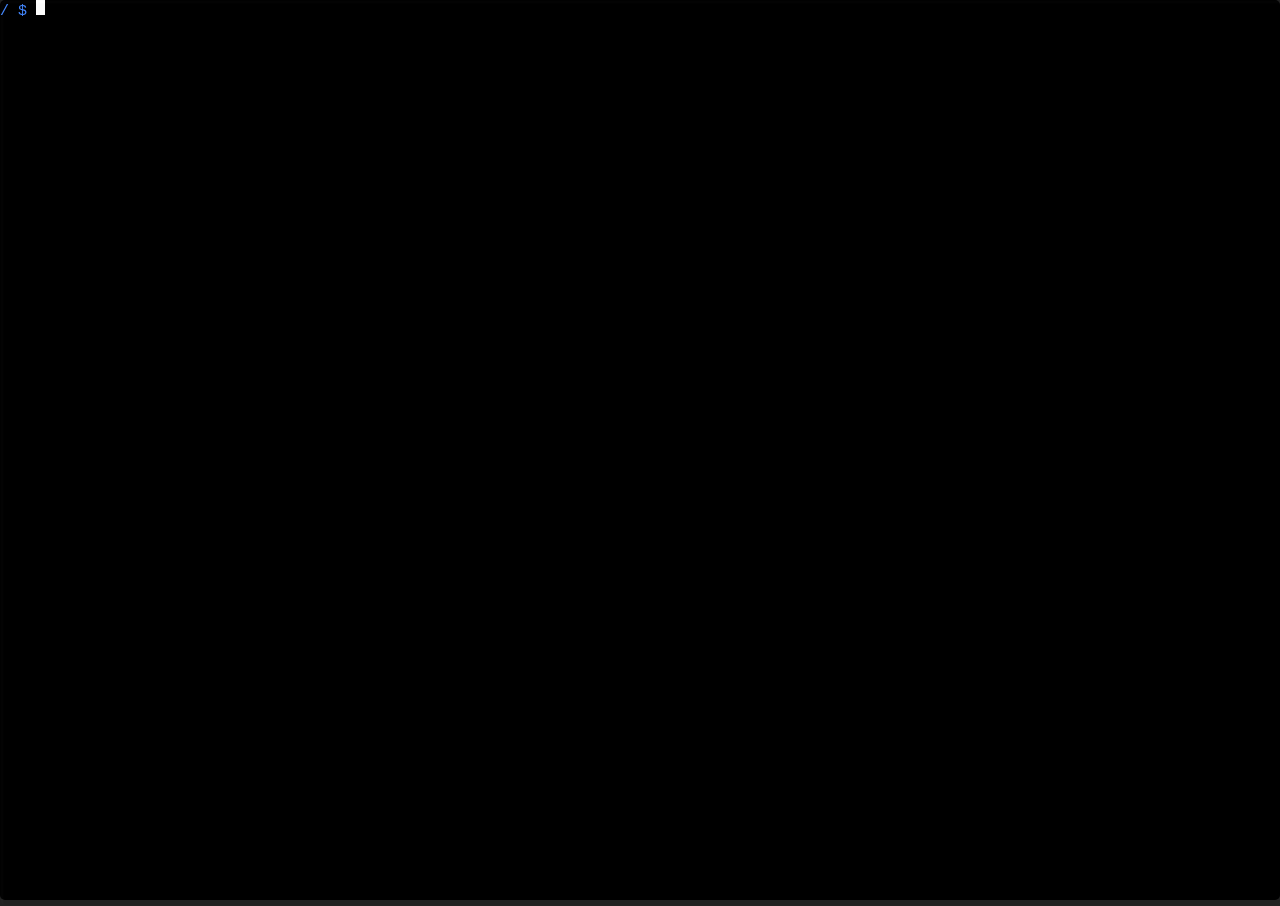
<file: ptbye.html>
<!DOCTYPE html>
<canvas id=can><span style="color:white">Wow this is a terrible browser</span></canvas>
<textarea id="ta" autocapitalize="off" spellcheck="false" oninput="this.innerText=''"></textarea>
<script>
	onresize = () => {
		can.width = window.innerWidth
		can.height = window.innerHeight
	}
	let ct = can.getContext("2d"),
		textSize = 15
	let charWidth = textSize * 0.6,
		charHeight = textSize
	render = (ch, fg, bg, gx, gy) => {
		let x = Math.round(gx), y = Math.round(gy)
		ct.font = textSize + "px menlo,monospace"
		ct.fillStyle = bg
		if(bg)ct.fillRect(x * charWidth, (y) * charHeight, charWidth, charHeight)
		ct.fillStyle = fg
		ct.fillText(ch[0],x * charWidth, (y + 1) * charHeight)
	}
	rText=(txt, fg, bg, gx, gy)=>{
		txt.split``.forEach((e,i)=>{
			render(e, fg, bg, gx+i, gy)
		})
	}
	clear = () => {
		ct.clearRect(0, 0, can.width, can.height)
	}
</script>
<script src="shmm.js"></script>
<style>
	#can {
		position: absolute;
		top: 0;
		left: 0;
		background-color: #000;
	}
	textarea{
		width:100vw;
		height:100vh;
		position: absolute;
		top:0;left:0;
		opacity:0.01;
	}
</style>
<link rel="stylesheet" href="style.css">
</file>
<file: style.css>
@keyframes notif {
	0% {
		left: -100vw;
		display: block;
	}

	25% {
		left: 10px;
		display: block;
	}

	75% {
		left: 10px;
		display: block;
	}

	100% {
		left: -100vw;
		display: block;
	}
}

::-webkit-scrollbar {
	width: 10px;
	height:10px
}

::-webkit-scrollbar-track {
	/* -webkit-box-shadow: inset 0 0 1px rgba(255, 255, 255, 1);
	border-radius: 5px; */
}

::-webkit-scrollbar-thumb {
	border-radius: 5px;
	-webkit-box-shadow: inset 0 0 15px #fff;
}

:root {
	--cursor: url("cursors-arrow.png");
	--move: url("cursors-move.png");
}

body {
	background-color: #222;
	color: white;
	font-family: -apple-system, BlinkMacSystemFont, system-ui, sans-serif;
	font-weight: 300;
	font-size: 20px;
	user-select: none;
	overflow: hidden;
	cursor: var(--cursor), auto;
}

* {
	border-radius: 5px;
	cursor: var(--cursor), auto;
}

.popup {
	background-color: #222;
	padding: 10px;
	border:2px solid #333;
	position: fixed;
	left:50vw;
	top:50%;
	transform: translate(-50%,-50%);
	z-index: 101;
	text-align: center;
}

button[default] {
	background-color: #05d;
	border: 1px solid #fff;
	border-radius: 5px;
	color: #fff;
}

button[default]:hover{
	background-color: #27f;
}

.darken {
	width: 100vw;
	height: 100vh;
	background-color: #000;
	opacity: 0.5;
	position: fixed;
	top: 0;
	left: 0;
	z-index: 100;
	display: none;
}

#randomtext {
	z-index: 201;
	opacity: 3;
	color: white;
}

.fullWidth {
	width: 98vw;
}

.halfWidth {
	width: 50vw;
}

.floatRight {
	float: right;
}

.noBorder {
	border: none;
}

a {
	color: #0cf;
}

.hidden {
	display: none;
}

window {
	position: absolute;
	display: flex;
	flex-direction: column;
	border: 1px solid #333;
	background-color: #000;
	touch-action: none;
	border-radius: 5px;
	overflow: hidden;
	width: 375px;
	height: 250px;
	box-sizing: border-box;
	padding: 3px;
	top: 0;
	max-width: calc(100vw - 4rem);
	max-height: calc(100vh - 20px);
	box-shadow: 1px 2px 5px black;
}

taskbar {
	display: block;
	background-color: #05d;
	cursor: var(--cursor);
	touch-action: none;
	border-radius: 3px;
	padding-left: 10px;
	overflow-x: auto;
	height: 30px !important;
}

window:not(.focus) taskbar{
	background-color: #444;
}

div.bar {
	float: right;
	background-color: #aab;
	position: block;
	width: 2.5rem;
	height: auto;
	border-radius: 5px;
	padding: 2px;
	box-shadow: 1px 2px 5px black;
	overflow-y: auto;
	max-height: 95vh;
}

baritem {
	border: none;
	border-bottom: 2px solid #222;
	border-radius: 5px;
	text-align: center;
	display: block;
	width: 100%;
	margin-bottom: 5px;
	box-shadow: 1px 2px 5px black;
	background-color: rgba(20, 20, 20, 0.5);
	transition: color, background-color ease-in-out 0.5s;
}

baritem.start {
	font-weight: bolder;
	font-size: 25px;
	border-bottom: 2px solid #05d;
	background-color: #aad;
	border-radius: 5px;
}

baritem.start:hover {
	background-color: #fff;
	color: #0cd;
}

baritem:hover {
	background-color: rgba(20, 20, 20, 0.9);
}

#menu {
	position: absolute;
	left: 0;
	top: 0;
	background-color: rgba(90, 90, 90, 0.9);
	font-size: 10px;
	overflow: auto;
	height: 99vh;
	margin: auto auto;
	backdrop-filter: blur(5px);
	-webkit-backdrop-filter: blur(5px);
	z-index: 50;
}

hin {
	width: 150px;
	height: 150px;
	padding: 0.5em;
}

close {
	/*position: absolute;*/
	top: 0px;
	left: 0px;
	color: #f10;
	float: right;
	margin-right: 10px;
	font-weight: 20em;
	font-size: 20px;
	margin-left: 10px;
}

close:hover {
	color: #f10;
	background-color: #fff;
	border-radius: 5px;
}

button {
	border: 1px solid #05d;
	background-color: #333;
	color: #fff;
	font: inherit;
	padding: 3px;
}

button:hover {
	background-color: #555;
}

button:active {
	border: 1px solid #fff;
}

windowcontent {
	display: block;
	overflow: auto;
	height: 100%;
	margin: 5px;
	background-color: #111;
	border-radius: 5px;
	padding: 5px;
}

notif {
	background-color: #223;
	border: 2px solid #444;
	border-radius: 7px;
	position: absolute;
	top: 0;
	animation-duration: 4s;
	animation-name: notif;
	font-size: 10px;
}

notif.open {
	display: block;
	margin-top: 10px;
	position: relative;
	left: 0;
}

.block {
	display: block;
}

mb {
	font-weight: bold;
}

div.skiptranslate {
	transform: scale(0);
	height: 0;
}

.goog-te-gadget {
	transform: scale(1) !important
}

fullscreen {
	float: right;
}

#apps {
	display: flex;
	scroll-snap-type: x mandatory;
	overflow-x: scroll;
	overflow-y: hidden;
	/*width: 99%;*/
	max-height: 150px;
}

.menu-app {
	padding: 20px;
	margin-right: 50px;
	scroll-snap-align: start;
	background-color: black;
	flex-basis: 500px;
	display: block;
	width:500px;
	white-space: nowrap
}

iframe.win,
canvas.win {
	border: none;
	width: 100%;
	height: 100%;
	background-color: black
}

canvas.win {
	width: 100vw;
	height: 100vh;
}

hr {
	border: 1px solid #05d;
}

textarea{
	background-color: #222;
	box-shadow: inset 2px 2px 2px #fff;
	color:#fff;
}

#ctx{
	background-color: #444;
	padding: 2.5px;
	position: absolute;
	font-size: 15px;
	width: 150px;
	display: none;
	top:0;
	left:0;
}
.ctx-option{
	padding: 2.5px;
	background: #fff1;
	transition: background 0.3s
}
.ctx-option:hover{
	background: #05d;
}
</file>
